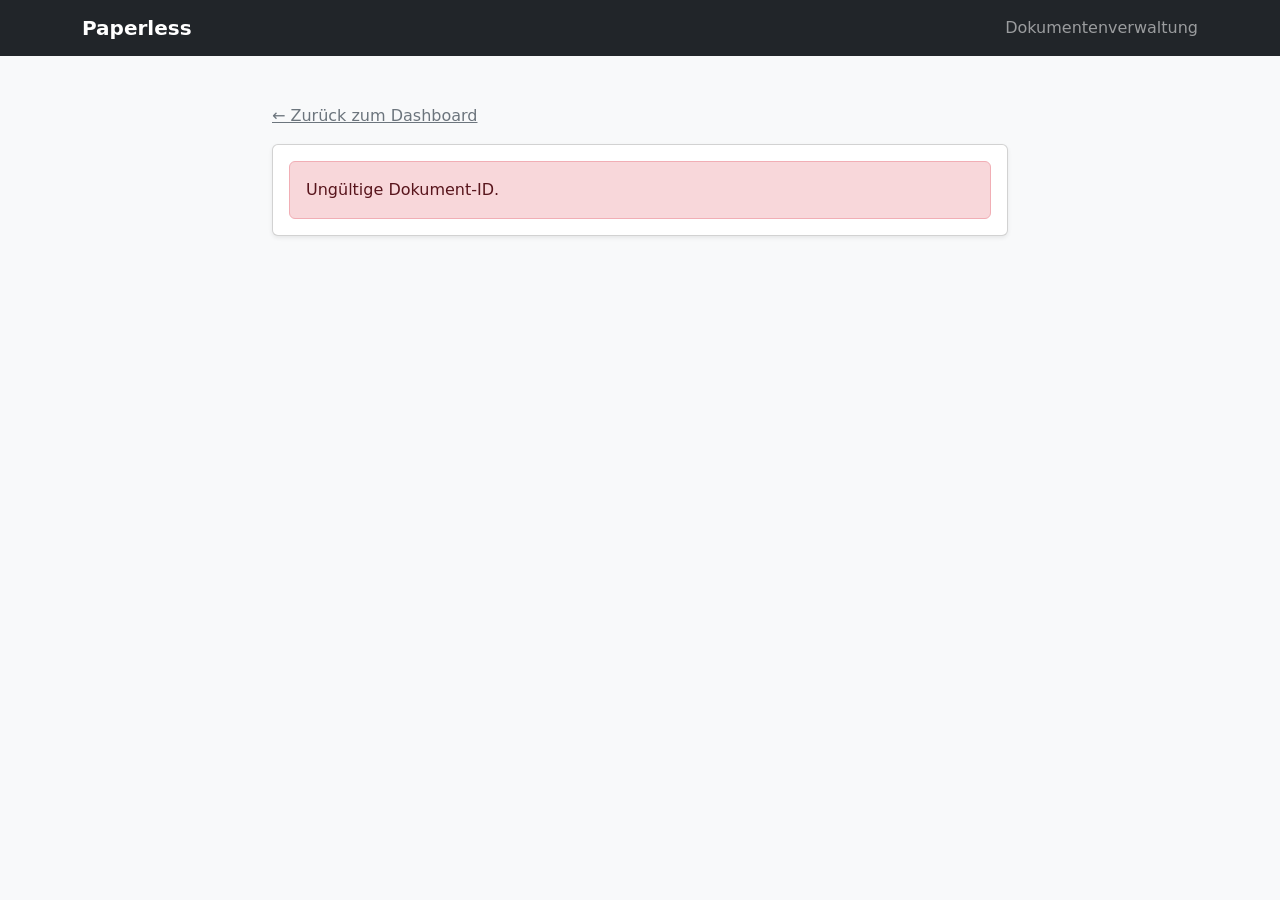
<file: paperless-webui/public/document.html>
<!doctype html>
<html lang="de">
<head>
    <meta charset="UTF-8">
    <meta name="viewport" content="width=device-width, initial-scale=1.0">
    <title>Dokumentdetails – Paperless</title>
    <link rel="stylesheet" href="vendor/bootstrap.min.css">
    <link rel="stylesheet" href="styles.css">
</head>
<body class="bg-body-tertiary">
<nav class="navbar navbar-dark bg-dark">
    <div class="container">
        <a class="navbar-brand fw-bold" href="/">Paperless</a>
        <span class="navbar-text">Dokumentenverwaltung</span>
    </div>
</nav>

<main class="container py-4 py-md-5" style="max-width: 760px">
    <a class="link-secondary d-inline-block mb-3" href="/">← Zurück zum Dashboard</a>
    <section id="document-detail" class="card shadow-sm card-body">
        <p class="text-body-secondary mb-0">Dokument wird geladen …</p>
    </section>
</main>

<script type="module" src="document.js"></script>
</body>
</html>
</file>
<file: paperless-webui/public/styles.css>
/* Layout and colours come from Bootstrap (vendor/bootstrap.min.css).
   Only a few project-specific additions live here. */

.file-icon {
    width: 2.75rem;
    height: 2.75rem;
    flex-shrink: 0;
    font-size: .75rem;
}
</file>
